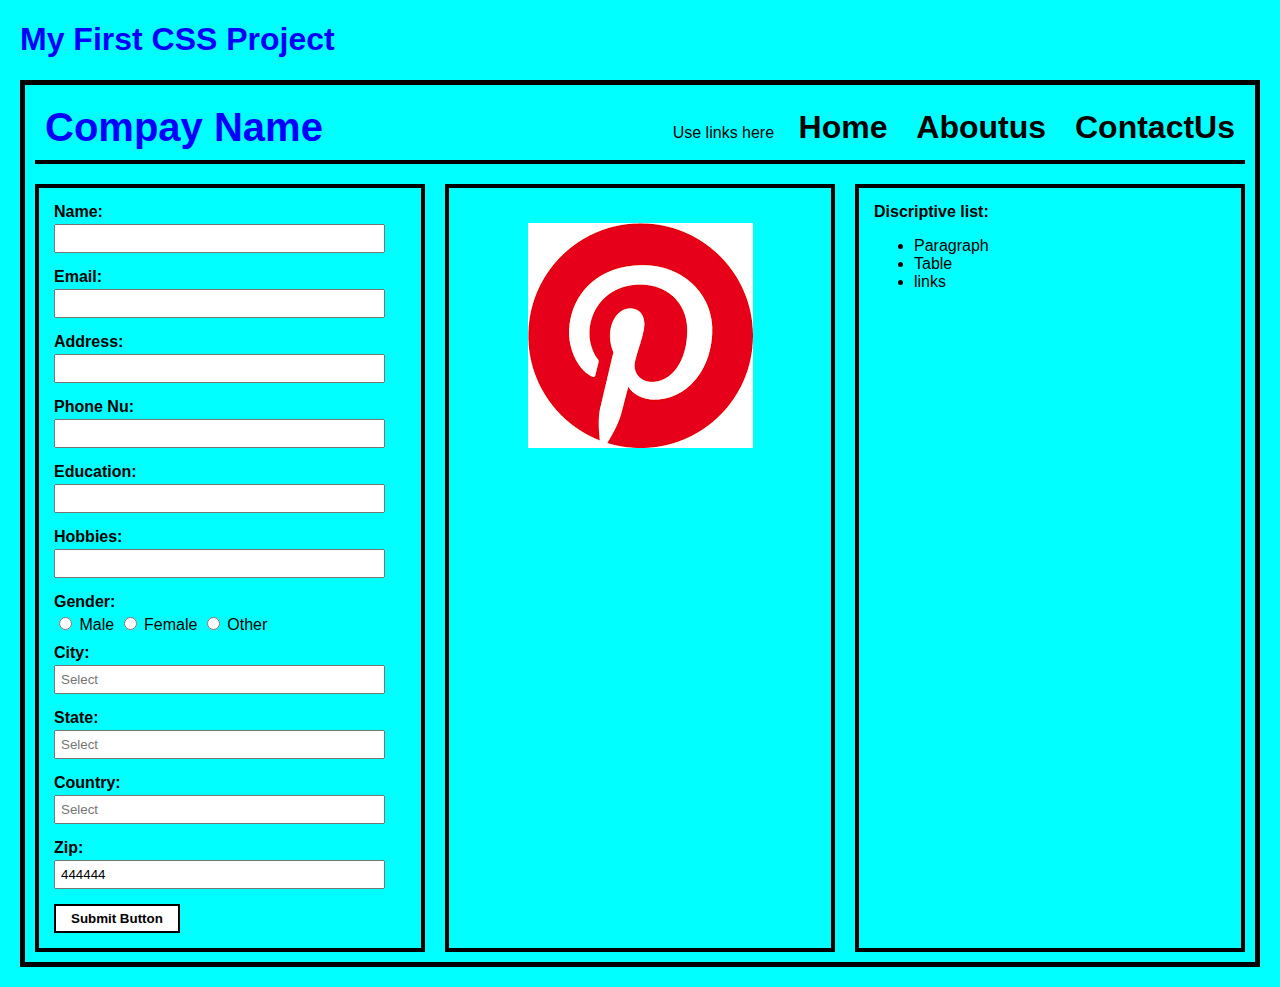
<file: index.html>
<!DOCTYPE html>
<html lang="en">
<head>
    <meta charset="UTF-8">
    <title>Company Name - Form Layout</title>
<style>
    h1 {
        color:blue !important;
    }
</style>
    <link rel="stylesheet" href="./index.css">

</head>
<body>
    
    <h1>My First CSS Project</h1>
    <div class="container">
        <div class="header">
            <h1>Compay Name</h1>
            <div>
                <span>Use links here</span>
                <span class="nav">
                    <a href="#">Home</a>
                    <a href="#">Aboutus</a>
                    <a href="#">ContactUs</a>
                </span>
            </div>
        </div>
        <div class="main">
            <div class="column">
                <form>
                    <div class="form-group"><label>Name:</label><input type="text" name="name"></div>
                    <div class="form-group"><label>Email:</label><input type="email" name="email"></div>
                    <div class="form-group"><label>Address:</label><input type="text" name="address"></div>
                    <div class="form-group"><label>Phone Nu:</label><input type="text" name="phone"></div>
                    <div class="form-group"><label>Education:</label><input type="text" name="education"></div>
                    <div class="form-group"><label>Hobbies:</label><input type="text" name="hobbies"></div>
                    <div class="form-group gender-group">
                        <label>Gender:</label>
                        <input type="radio" name="gender" value="male"> Male
                        <input type="radio" name="gender" value="female"> Female
                        <input type="radio" name="gender" value="other"> Other
                    </div>
                    <div class="form-group"><label>City:</label><input type="text" name="city" placeholder="Select"></div>
                    <div class="form-group"><label>State:</label><input type="text" name="state" placeholder="Select"></div>
                    <div class="form-group"><label>Country:</label><input type="text" name="country" placeholder="Select"></div>
                    <div class="form-group"><label>Zip:</label><input type="text" name="zip" value="444444"></div>
                    <button class="submit-btn" type="submit">Submit Button</button>
                </form>
            </div>
            <div class="column">
                <div style="text-align:center; margin-top:20px;"><image src="./img/1234.png"></div>
            </div>
            <div class="column">
                <div><strong>Discriptive list:</strong></div>
                <ul>
                    <li>Paragraph</li>
                    <li>Table</li>
                    <li>links</li>
                </ul>
            </div>
        </div>
    </div>
</body>
</html>
</file>
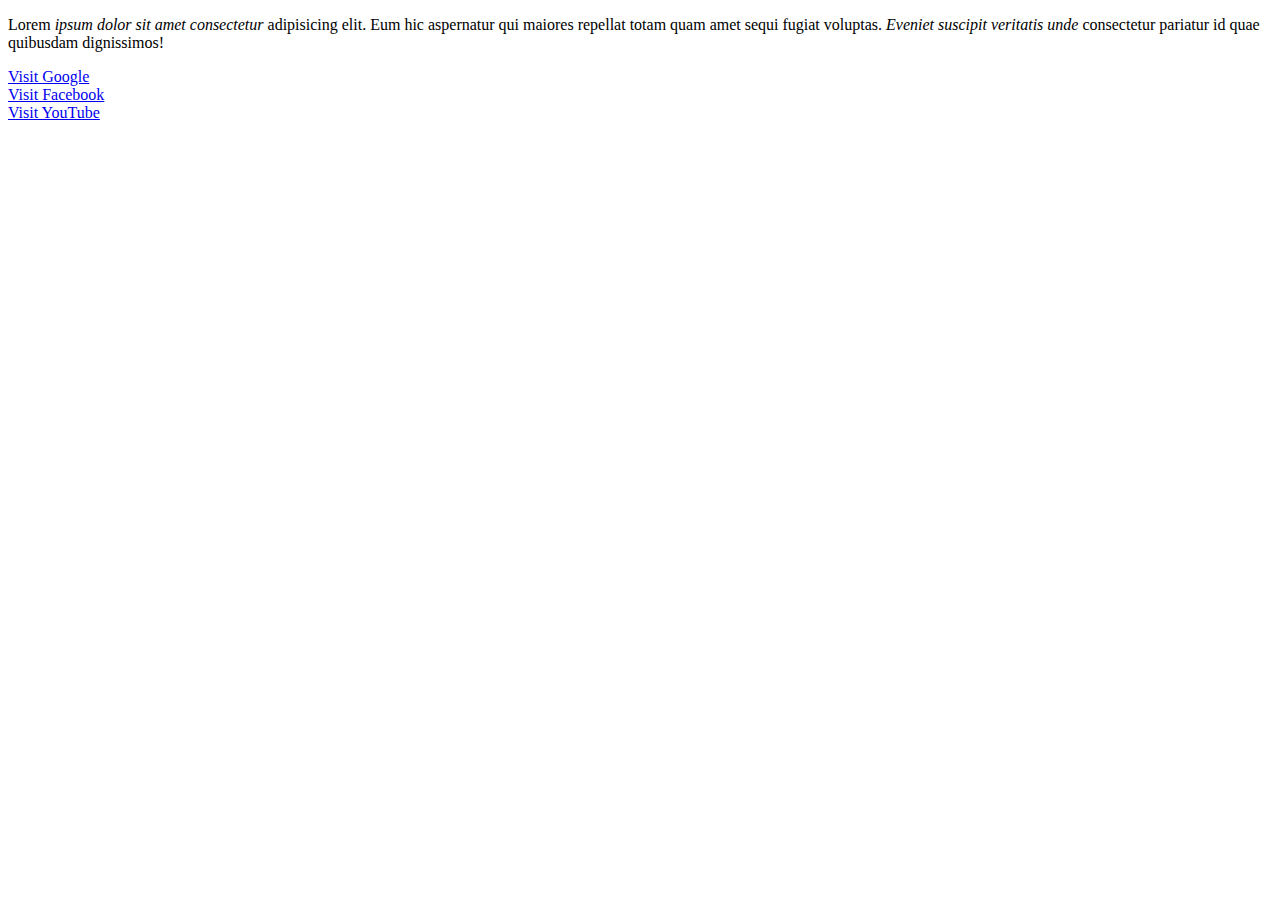
<file: All Tags.html>
<!DOCTYPE html>
<html lang="en">
<head>
    <meta charset="UTF-8">
    <meta name="viewport" content="width=device-width, initial-scale=1.0">
    <title>Document</title>
</head>
<body>
    <p>Lorem <em>ipsum dolor sit amet consectetur</em> adipisicing elit. Eum hic aspernatur qui maiores repellat totam quam amet sequi fugiat voluptas. <i>Eveniet suscipit veritatis unde</i> consectetur pariatur id quae quibusdam dignissimos!</p>
    <!-- <h1 title="This is my H1 tag">Welcome to My Page</h1>
    <h2>Subheading</h2>
    <h3>Another Section</h3>
    <h4>Details</h4>
    <h5>Minor Heading</h5>
    <h6>Smallest Heading</h6> -->
    <!-- <p><b>Lorem</b> ipsum dolor sit, <i>amet consectetur</i> adipisicing elit. <small>Quo doloribus assumenda ducimus,</small> 
        <mark>placeat deserunt</mark> molestiae
        id eligendi. <del>Quae possimus</del> corrupti eius nisi alias distinctio, voluptatibus, voluptate aliquam blanditiis, officiis
        sapiente.</p>
        <p>
            (a+b)<sup>2</sup> = a<sup>2</sup> + 2ab + b<sup>2</sup></span><br>
            limit<sub>x→0</sub> f(x) = L
        </p> -->
    <!-- <pre>
        Flat No 102,
        Building No 5,
        Sector 7,
        City Name,
        State Name,
        Country Name,
        Pin Code: 123456
    </pre> -->
    <!-- my Commetes-->
    <!-- <img src="./img/1234.png" alt="my Image" width="300" height="200" title="My First Image"> -->
    <!-- <image src="./img/1234.png" alt="my Image" width="300" height="200" title="My Second Image"> -->
        <!-- <video src="./assets/videos/flower.webm" width="300" height="200" controls title="My First Video" muted autoplay loop>
            Your browser does not support the video tag. -->

    <!-- <ul>
        <li>Option 1</li>
        <li>Option 2</li>
        <li>Option 3</li>   
    </ul>
    <ol>
        <li>First Item</li>
        <li>Second Item</li>
        <li>Third Item</li>
    </ol>
    <dl>
        <dt>HTML</dt>
        <dd>This is markup langugae</dd>
        <dt>CSS</dt>
        <dd>This is style language</dd>
    </dl> -->
    <!-- <table border="1" cellspacing="0" cellpadding="10">
        <caption>My First Table</caption>
        <thead>
            <tr>
                <th>Header 1</th>
                <th>Header 2</th>
                <th>Header 3</th>
            </tr>
        </thead>
        <tbody>
            <tr>
                <td>Row 1, Cell 1</td>
                <td>Row 1, Cell 2</td>
                <td>Row 1, Cell 3</td>
            </tr>
            <tr>
                <td>Row 2, Cell 1</td>
                <td>Row 2, Cell 2</td>
                <td>Row 2, Cell 3</td>
            </tr>
        </tbody> -->
        <a href="https://www.google.com"  title="Go to Google">Visit Google</a><br>
        <a href="https://www.facebook.com" target="_blank" title="Go to Facebook">Visit Facebook</a><br>
        <a href="https://www.youtube.com" target="_blank" title="Go to YouTube">Visit YouTube</a>
</body>
</html>
</file>
<file: index.css>
body { font-family: Arial, sans-serif; margin: 20px; background-color: aqua; }
   h1 {color:pink;}
        .container { border: 5px solid #000; padding: 10px; }
        .header { display: flex; justify-content: space-between; align-items: center; border-bottom: 4px solid #000; padding: 10px; }
        .header h1 { font-size: 2.5em; margin: 0; }
        .nav { font-size: 2em; font-weight: bold; }
        .nav a { margin-left: 20px; text-decoration: none; color: #000; }
        .main { display: flex; gap: 20px; margin-top: 20px; }
        .column { flex: 1; border: 4px solid #000; padding: 15px; min-height: 350px; }
        .form-group { margin-bottom: 10px; }
        label { display: block; font-weight: bold; margin-bottom: 3px; }
        input[type="text"], input[type="email"] { width: 90%; padding: 5px; margin-bottom: 5px; }
        .gender-group { margin-bottom: 10px; }
        .submit-btn { padding: 5px 15px; border: 2px solid #000; background: #fff; font-weight: bold; cursor: pointer; }
</file>
